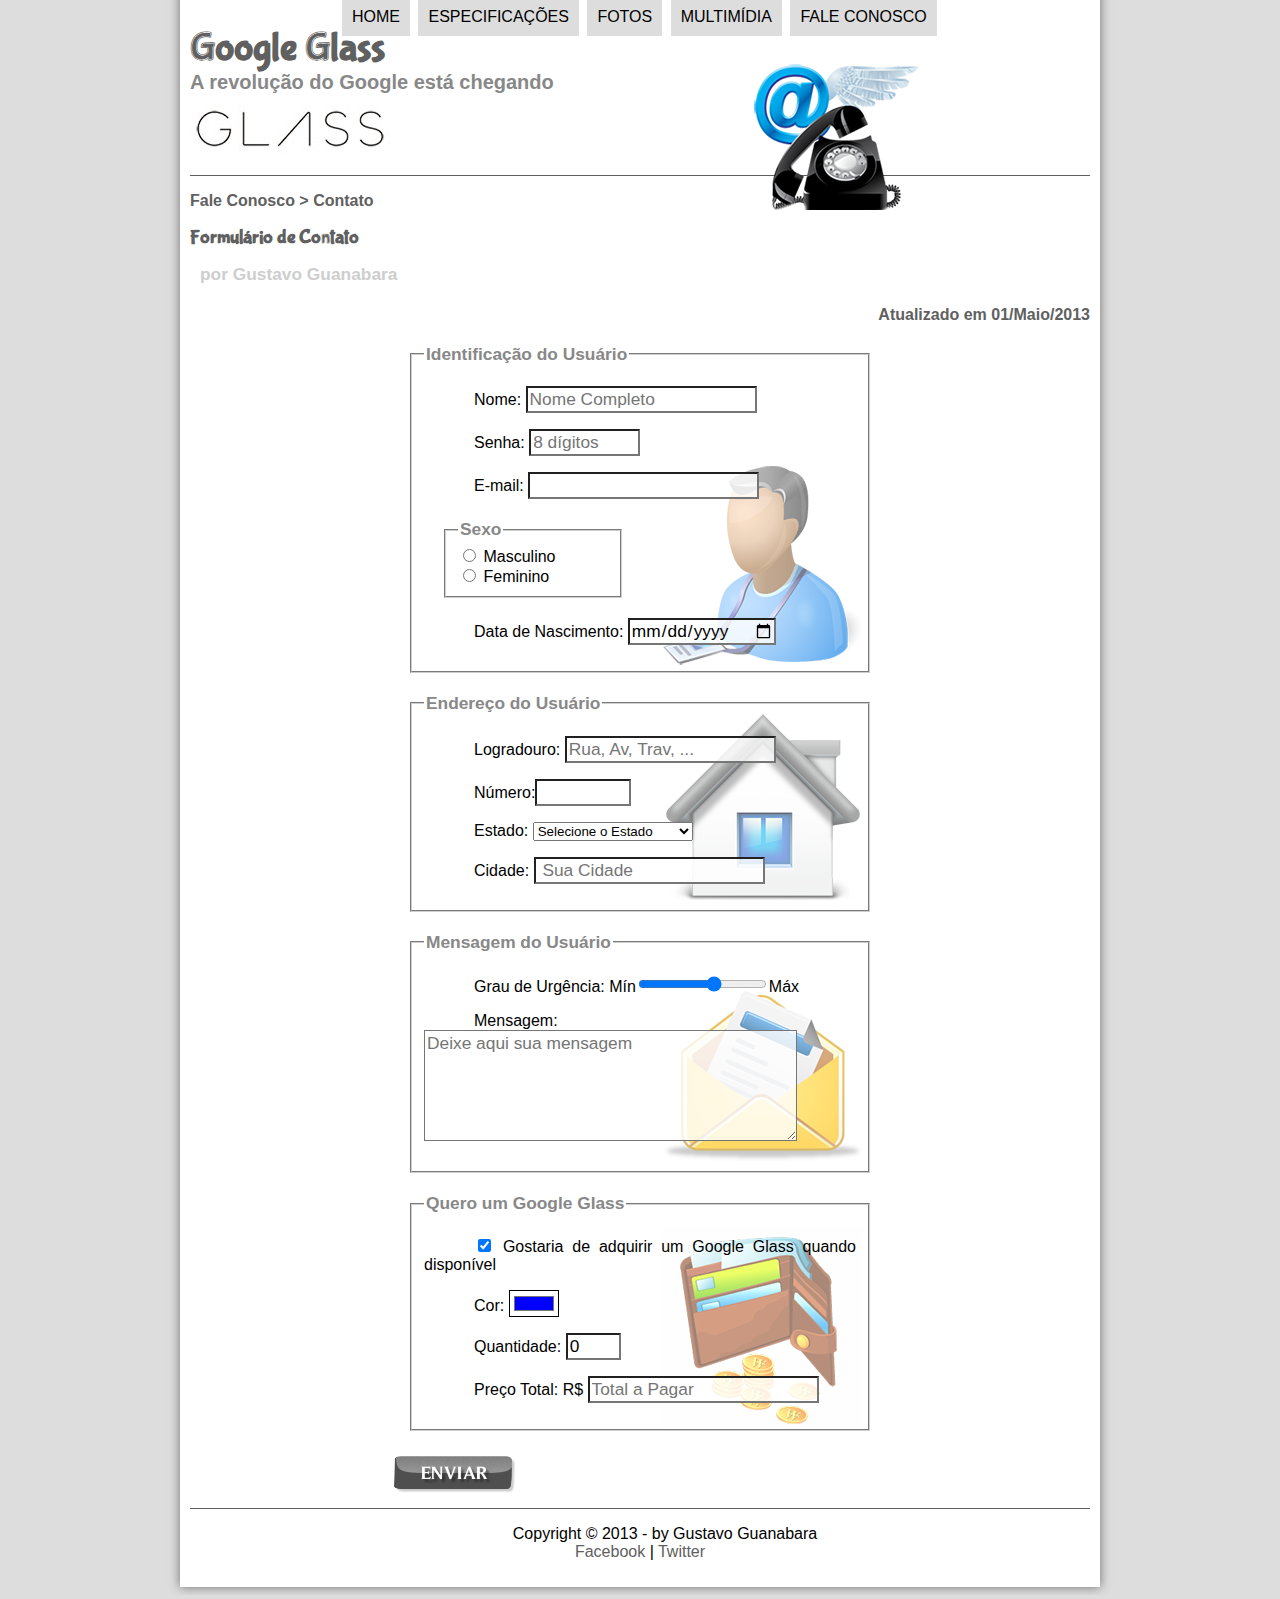
<file: projeto-glass-html5/fale-conosco.html>
<!DOCTYPE html>
<html lang="pt-br">

<head>
    <meta charset="UTF-8"/>
    <title>Tudo sobre Google Glass</title>
    <link rel="stylesheet" href="_css/estilo.css"/>
    <link rel="stylesheet" href="_css/form.css"/>
</head>
<script language="javascript" src="_javascript/funcoes.js"></script> 
<script>
    function calc_total() {
        var qtd = parseInt(document.getElementById('cQtd').value);
        tot = qtd * 1500;
        document.getElementById('cTot').value = tot;
    }
</script>
<body>
<div id="interface">

    <header id="cabecalho">
        <hgroup>
            <h1>Google Glass</h1>
            <h2>A revolução do Google está chegando</h2>
        </hgroup>

    <img id="icone" src="_imagens/contato.png"/>
        <nav id="menu">
            <h1>Menu Principal</h1>
            <ul>
                <li onmouseover="mudaFoto('_imagens/home.png')" onmouseout="mudaFoto('_imagens/contato.png')"><a href="index.html">Home</a></li>

                <li onmouseover="mudaFoto('_imagens/especificacoes.png')" onmouseout="mudaFoto('_imagens/contato.png')"><a href="specs.html">Especificações</a></li>

                <li onmouseover="mudaFoto('_imagens/fotos.png')" onmouseout="mudaFoto('_imagens/contato.png')"><a href="fotos.html">Fotos</a></li>

                <li onmouseover="mudaFoto('_imagens/multimidia.png')" onmouseout="mudaFoto('_imagens/contato.png')"><a href="multimidia.html">Multimídia</a></li>

                <li onmouseover="mudaFoto('_imagens/contato.png')" onmouseout="mudaFoto('_imagens/contato.png')"><a href="fale-conosco.html">Fale conosco</a></li>
            </ul>
        </nav>
    </header>
    <section id="corpo-full">
            <article id="noticia-principal">
                <header id="cabecalho-artigo">
                    <hgroup>               
                        <h3>Fale Conosco > Contato</h3>
                        <h1>Formulário de Contato</h1>
                        <h2>por Gustavo Guanabara</h2>
                        <h3 class="direita">Atualizado em 01/Maio/2013</h3>
                    </hgroup>
                </header>

        <form method="POST" id="fContato" action="mailto:mmds_150590@gmail.com" oninput="calc_total();">

            <fieldset id="usuario"><legend>Identificação do Usuário</legend>
                <p><label for="cNome">Nome:</label> <input type="text" name="tNome" id="cNome" size="20" maxlength="30" placeholder="Nome Completo"/></p>

                <p><label for="cSenha">Senha:</label> <input type="password" name="tSenha" id="cSenha" size="8" maxlength="8" placeholder="8 dígitos"/></p>

                <p><label for="cMail">E-mail:</label> <input type="email" name="tMail" id="cMail" size="20" maxlength="40"/></p>

                    <fieldset id="sexo"><legend>Sexo</legend>
                        <input type="radio" name="tSexo" id="cMasc"/> <label for="cMasc">Masculino</label>
                        </br>
                        <input type="radio" name="tSexo" id="cFem"/> <label for="cFem">Feminino</label>
                    </fieldset>

                <p><label for="cNasc">Data de Nascimento:</label> <input type="date" name="tNasc" id="cNasc"/></p>
            </fieldset>

            <fieldset id="endereco"><legend>Endereço do Usuário</legend>
                <p><label for="cRua">Logradouro:</label> <input type="text" name="tRua" id="cRua" size="18" maxlength="40" placeholder="Rua, Av, Trav, ..."/></p>

                <p><label for="cNum">Número:</label><input type="number" name="tNum" id="cNum" min="0" max="99999"/></p>

                <p><label for="cEst">Estado:</label>
                <select name="tEst" id="cEst">
                        <option value="0" selected>Selecione o Estado</option>
                        <option value="DF">Distrito Federal</option>
                    <optgroup label="Norte">
                        <option value="AM">Amazonas</option>
                        <option value="RR">Roraima</option>
                        <option value="AP">Amapá</option>
                        <option value="PA">Pará</option>
                        <option value="TO">Tocantins</option>
                        <option value="RO">Rondônia</option>
                        <option value="AC">Acre</option>
                    </optgroup>
                    <optgroup label="Nordeste">
                        <option value="MA">Maranhão</option>
                        <option value="PI">Piauí</option>
                        <option value="CE">Ceará</option>
                        <option value="RN">Rio Grande do Norte</option>
                        <option value="PE">Pernambuco</option>
                        <option value="PB">Paraíba</option>
                        <option value="SE">Sergipe</option>
                        <option value="AL">Alagoas</option>
                        <option value="BA">Bahia</option>
                    </optgroup>
                    <optgroup label="Centro-Oeste">
                        <option value="GO">Goiás</option>
                        <option value="MS">Mato Grosso do Sul</option>
                        <option value="MT">Mato Grosso</option>
                    </optgroup>
                    <optgroup label="Sudeste">
                        <option value="SP">São Paulo</option>
                        <option value="RJ">Rio de Janeiro</option>
                        <option value="MG">Minas Gerais</option>
                        <option value="ES">Espirito Santo</option>
                    </optgroup>
                    <optgroup label="Sul">
                        <option value="PR">Paraná</option>
                        <option value="RS">Rio Grande do Sul</option>
                        <option value="SC">Santa Catarina</option>
                    </optgroup>
                </select></p>

                <p><label for="cCid">Cidade:</label>
                <input type="text" name="tCid" id="cCid" size="20" maxlength="40" placeholder=" Sua Cidade" list="cidades"/></p>
                <datalist id="cidades">
                        <option value="Rio Branco"></option>
                        <option value="Maceió"></option>
                        <option value="Macapá"></option>
                        <option value="Manaus"></option>
                        <option value="Salvador"></option>
                        <option value="Fortaleza"></option>
                        <option value="Brasília"></option>
                        <option value="Vitória"></option>
                        <option value="Goiânia"></option>
                        <option value="São Luís"></option>
                        <option value="Cuiabá"></option>
                        <option value="Campo Grande"></option>
                        <option value="Belo Horizonte"></option>
                        <option value="Belém"></option>
                        <option value="João Pessoa"></option>
                        <option value="Curitiba"></option>
                        <option value="Recife"></option>
                        <option value="Teresina"></option>
                        <option value="Rio de Janeiro"></option>
                        <option value="Natal"></option>
                        <option value="Porto Alegre"></option>
                        <option value="Porto Velho"></option>
                        <option value="Boa Vista"></option>
                        <option value="Florianópolis"></option>
                        <option value="São Paulo"></option>
                        <option value="Aracaju"></option>
                        <option value="Palmas"></option>
                </datalist>
            </fieldset>

            <fieldset id="mensagem"><legend>Mensagem do Usuário</legend>
                <p><label for="cUrg">Grau de Urgência:</label>
                Mín<input type="range" name="tUrg" id="cUrg" min="0" max="10" step="2"/>Máx</p>

                <p><label for="cMsg">Mensagem:</label>
                <textarea name="tMsg" id="cMsg" cols="35" rows="5" placeholder="Deixe aqui sua mensagem"></textarea></p>
            </fieldset>

            <fieldset id="pedido"><legend>Quero um Google Glass</legend>
                <p><input type="checkbox" name="tPed" id="cPed" checked/>
                <label for="cPed">Gostaria de adquirir um Google Glass quando disponível</label></p>
                <p><label for="cCor">Cor:</label>
                <input type="color" name="tCor" id="cCor" value="#0000ff"/></p>
                <p><label for="cQtd">Quantidade:</label>
                <input type="number" name="tQtd" id="cQtd" min="0" max="5" value="0"/></p>
                <p><label for="cTot">Preço Total: R$</label>
                <input type="text" name="tTot" id="cTot" placeholder="Total a Pagar" readonly/></p>   
            </fieldset>

            <input type="image" name="tEnviar" src="_imagens/botao-enviar.png"/>
        </form>
    <footer id="rodape">
        <p>Copyright &copy; 2013 - by Gustavo Guanabara </br>
        <a href="http://facebook.com/cursosemvideo" target="_blank">Facebook</a> |
        <a href="http://twitter.com/cursosemvideo" target="_blank">Twitter</a></p>
    </footer>
</div>
</body>
</html>
</file>
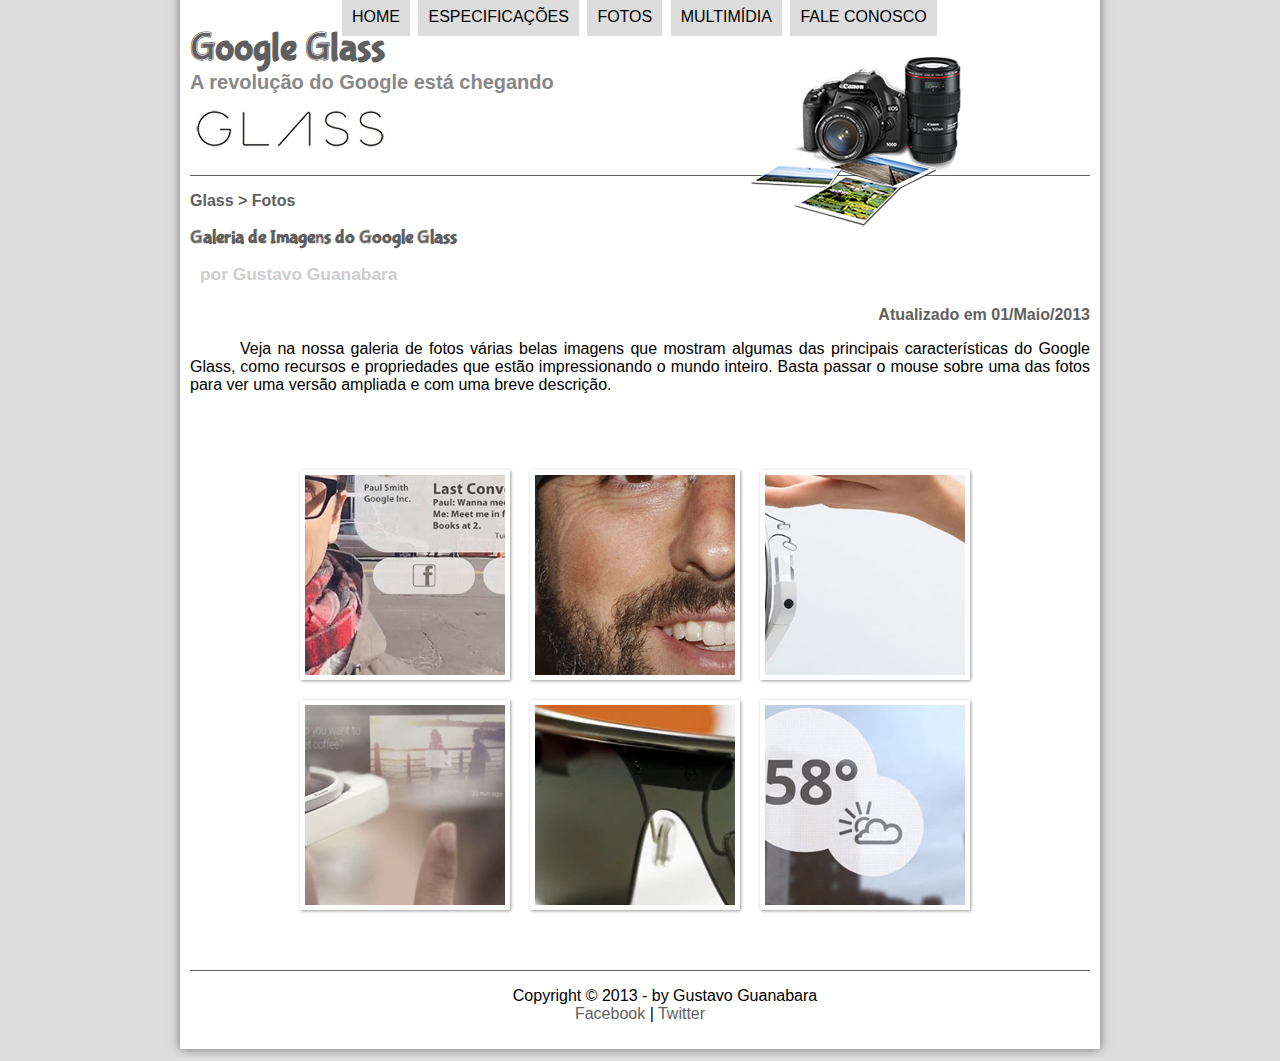
<file: projeto-glass-html5/fotos.html>
<!DOCTYPE html>
<html lang="pt-br">

<head>
    <meta charset="UTF-8"/>
    <title>Tudo sobre Google Glass</title>
    <link rel="stylesheet" href="_css/estilo.css"/>
    <link rel="stylesheet" href="_css/fotos.css"/>
</head>
<script language="javascript" src="_javascript/funcoes.js"></script> 
<body>
<div id="interface">

    <header id="cabecalho">
        <hgroup>
            <h1>Google Glass</h1>
            <h2>A revolução do Google está chegando</h2>
        </hgroup>

    <img id="icone" src="_imagens/fotos.png"/>
        <nav id="menu">
            <h1>Menu Principal</h1>
            <ul>
                <li onmouseover="mudaFoto('_imagens/home.png')" onmouseout="mudaFoto('_imagens/fotos.png')"><a href="index.html">Home</a></li>

                <li onmouseover="mudaFoto('_imagens/especificacoes.png')" onmouseout="mudaFoto('_imagens/fotos.png')"><a href="specs.html">Especificações</a></li>

                <li onmouseover="mudaFoto('_imagens/fotos.png')" onmouseout="mudaFoto('_imagens/fotos.png')"><a href="fotos.html">Fotos</a></li>

                <li onmouseover="mudaFoto('_imagens/multimidia.png')" onmouseout="mudaFoto('_imagens/fotos.png')"><a href="multimidia.html">Multimídia</a></li>

                <li onmouseover="mudaFoto('_imagens/contato.png')" onmouseout="mudaFoto('_imagens/fotos.png')"><a href="fale-conosco.html">Fale conosco</a></li>
            </ul>
        </nav>
    </header>

    <section id="corpo-full">
        <article id="noticia-principal">
            <header id="cabecalho-artigo">
                <hgroup>               
                    <h3>Glass > Fotos</h3>
                    <h1>Galeria de Imagens do Google Glass</h1>
                    <h2>por Gustavo Guanabara</h2>
                    <h3 class="direita">Atualizado em 01/Maio/2013</h3>
                </hgroup>
            </header>

<p>Veja na nossa galeria de fotos várias belas imagens que mostram algumas das principais características do Google Glass, como recursos e propriedades que estão impressionando o mundo inteiro. Basta passar o mouse sobre uma das fotos para ver uma versão ampliada e com uma breve descrição.</p>

<ul id="album-fotos">
    <li id="foto01"><span>Agenda e lembretes</span></li>
    <li id="foto02"><span>Sergey Brin usando o Glass</span></li>
    <li id="foto03"><span>Leve e compacto</span></li>
    <li id="foto04"><span>Sensação de uma tela de 50"</span></li>
    <li id="foto05"><span>Vários tipos de lente</span></li>
    <li id="foto06"><span>Informações importantes</span></li>
</ul>

        </article>
    </section>

    <footer id="rodape">
        <p>Copyright &copy; 2013 - by Gustavo Guanabara </br>
            <a href="http://facebook.com/cursosemvideo" target="_blank">Facebook</a> |
            <a href="http://twitter.com/cursosemvideo" target="_blank">Twitter</a></p>
    </footer>
</div>
</body>
</html>
</file>
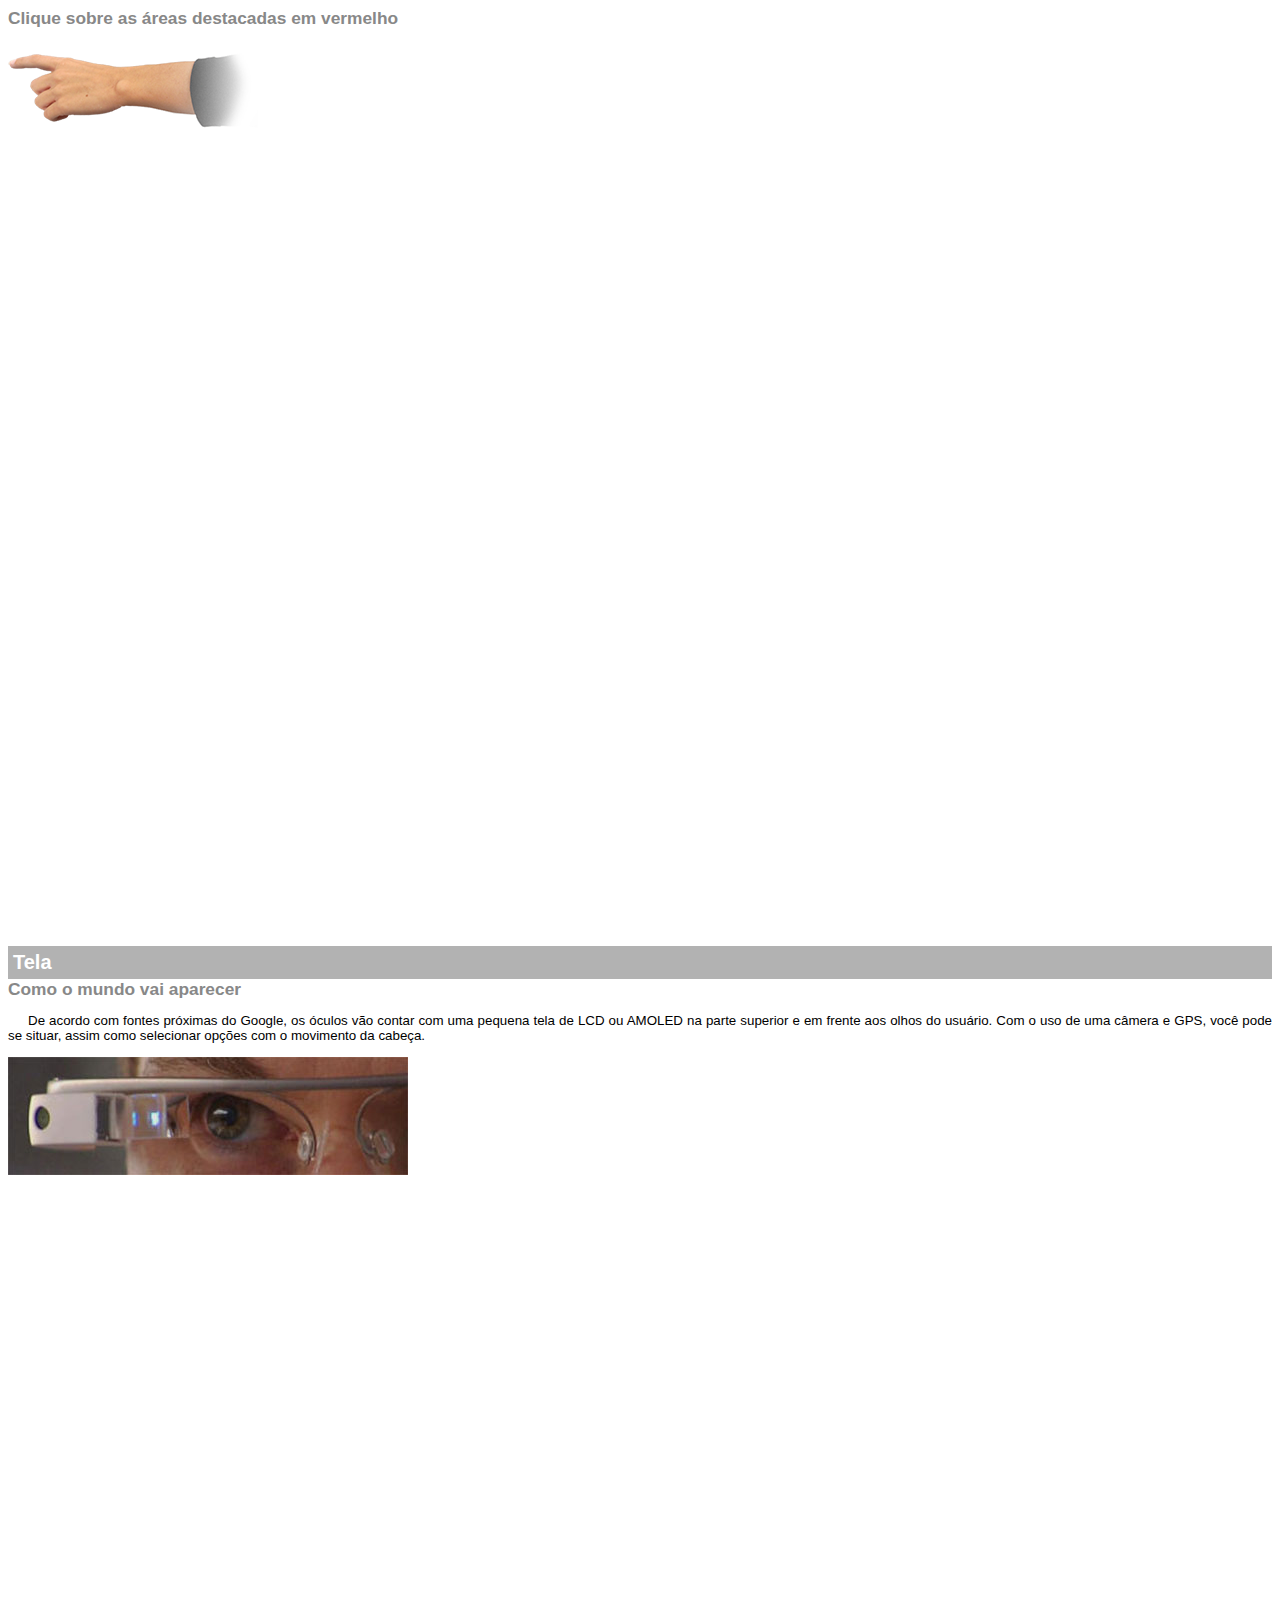
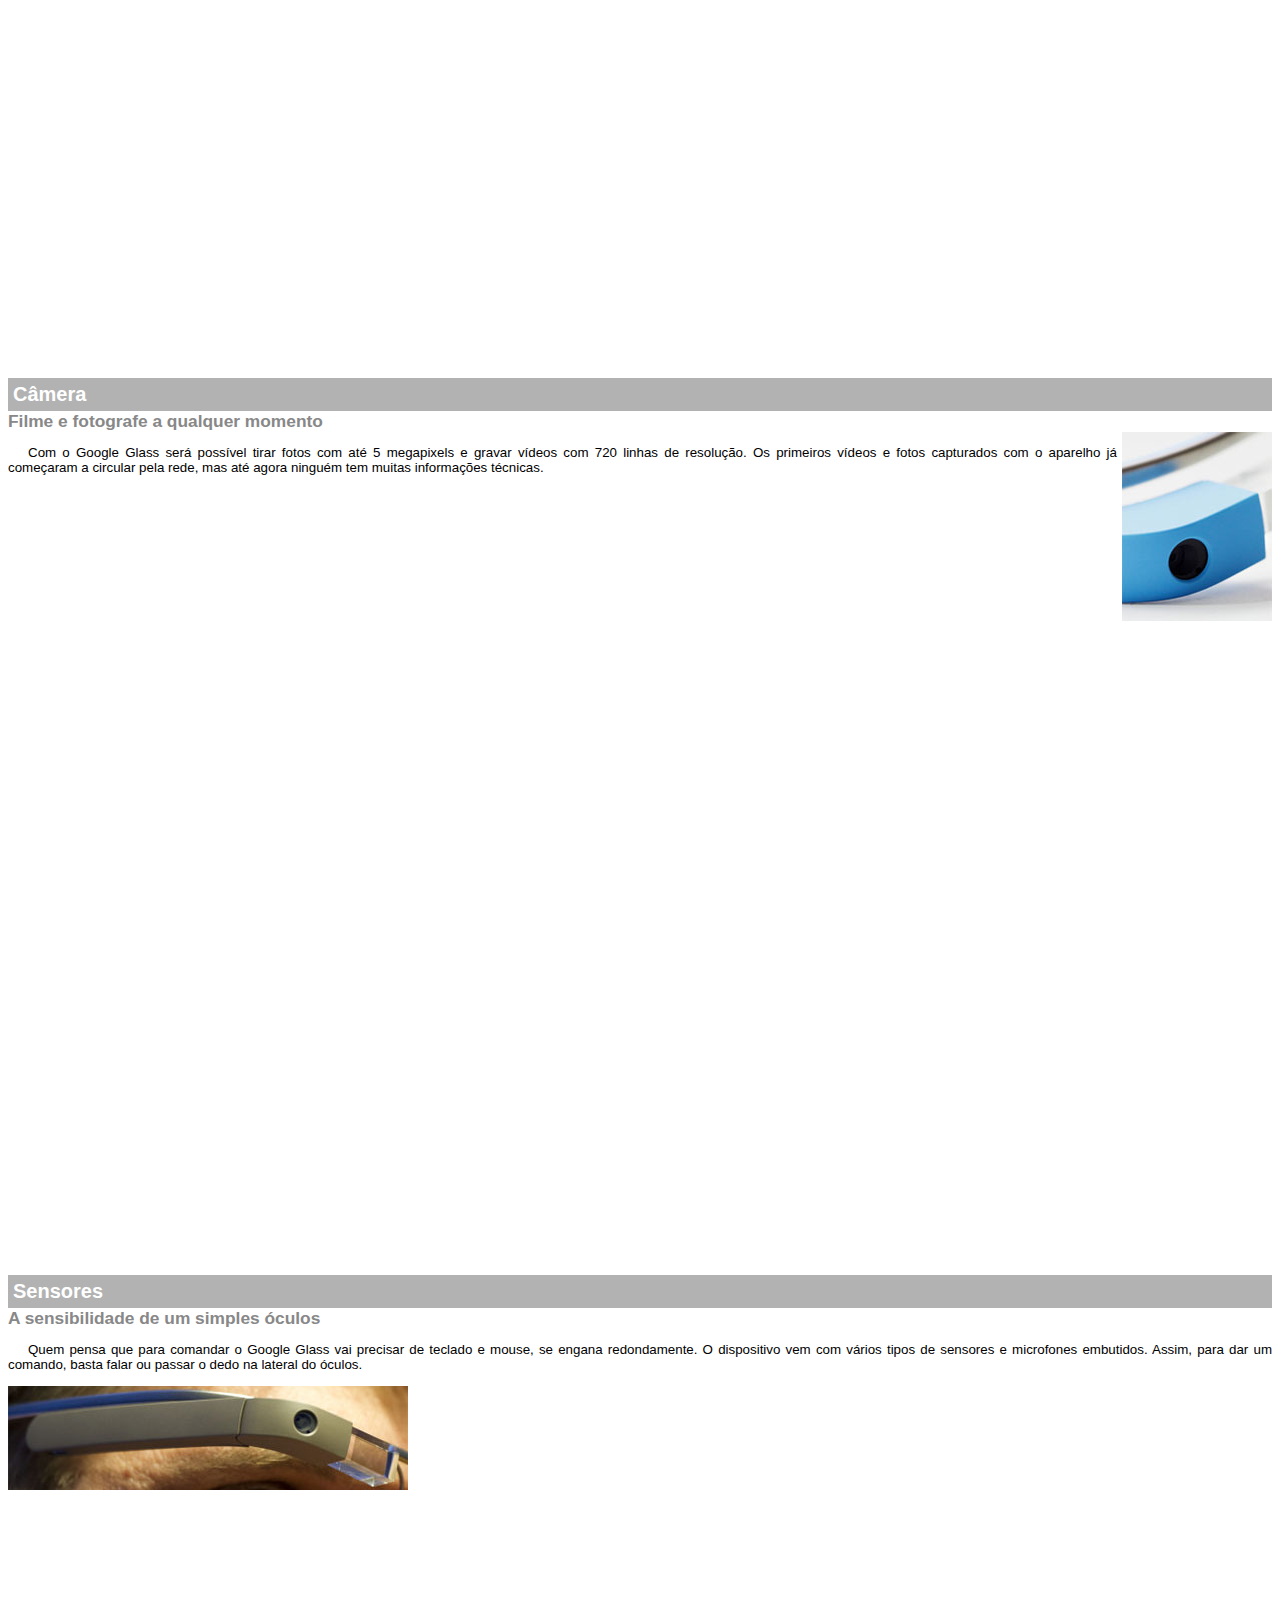
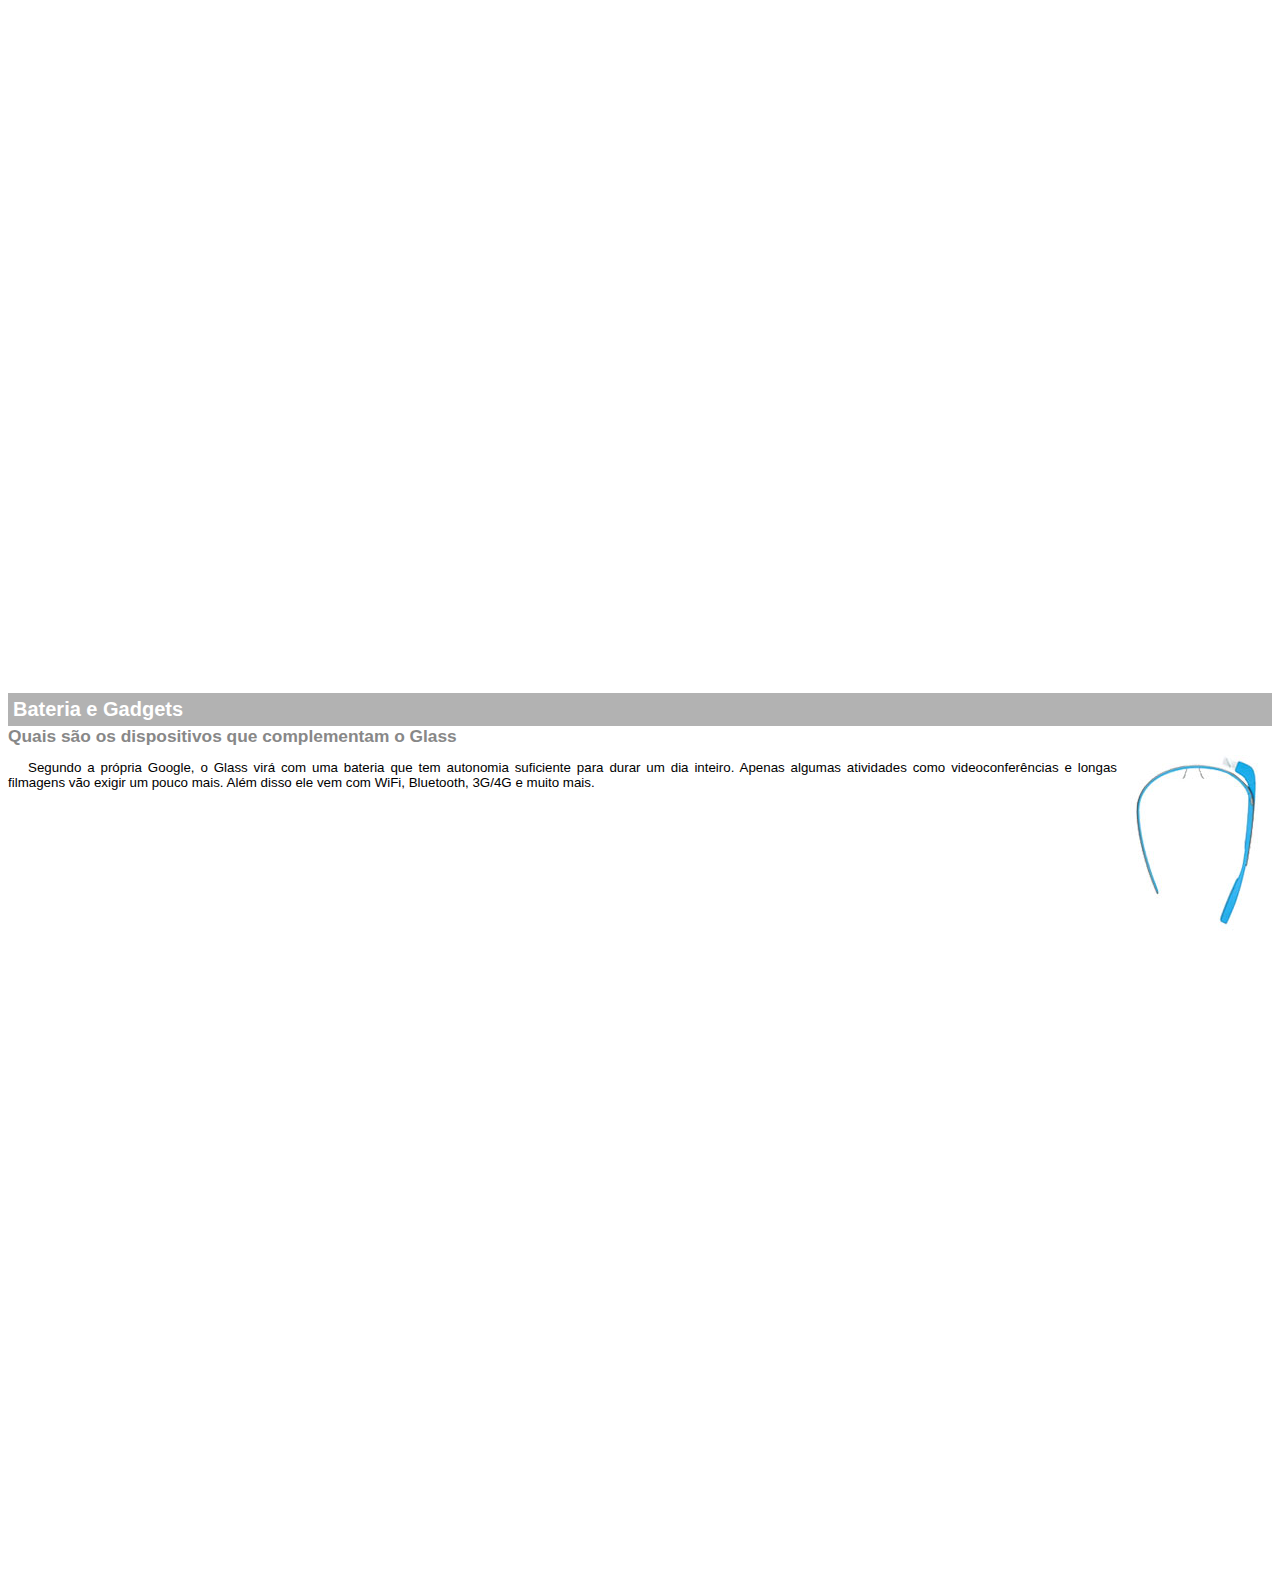
<file: projeto-glass-html5/google-glass.html>
<!DOCTYPE html>
<html lang="pt-br">
    <head>
        <meta charset="UTF-8"/>
        <title>Informações sobre o Google Glass</title>
        <style>
            body {
                font-family: Arial;
                font-size: 10pt;
            }
            p {
                text-align: justify;
                text-indent: 20px;
            }
            article h1 {
                font-size: 15pt;
                color: #fff;
                background-color: rgba(0,0,0,.3);
                padding: 5px;
                margin: 0px;
            }
            article h2 {
                font-size: 13pt;
                color: #888888;
                margin: 0px;
            }
            article {
                margin-bottom: 800px;
            }
            img.img-dir {
                display: block;
                float: right;
                margin-left: 5px;
            }
        </style>
    </head>
    <body>
        <article id="topo">
            <header>
                <h2>Clique sobre as áreas destacadas em vermelho</h2>
            </header>
            <img src="_imagens/mao.png" alt="Mão apontando para a esquerda"/>
        </article>

        <article id="tela">
            <header>
                <h1>Tela</h1>
                <h2>Como o mundo vai aparecer</h2>
            </header>
            <p>De acordo com fontes próximas do Google, os óculos vão contar com uma pequena tela de LCD ou AMOLED na parte superior e em frente aos olhos do usuário. Com o uso de uma câmera e GPS, você pode se situar, assim como selecionar opções com o movimento da cabeça.</p>
            <img src="_imagens/det-tela.jpg" alt="Tela do Google Glass"/>
        </article>

        <article id="camera">
            <header>
                <h1>Câmera</h1>
                <h2>Filme e fotografe a qualquer momento</h2>
            </header>
            <img src="_imagens/det-camera.jpg" class="img-dir" alt="Câmera do Google Glass"/>
            <p>Com o Google Glass será possível tirar fotos com até 5 megapixels e gravar vídeos com 720 linhas de resolução. Os primeiros vídeos e fotos capturados com o aparelho já começaram a circular pela rede, mas até agora ninguém tem muitas informações técnicas.</p>
        </article>

        <article id="sensores">
            <header>
                <h1>Sensores</h1>
                <h2>A sensibilidade de um simples óculos</h2>
            </header>
            <p>Quem pensa que para comandar o Google Glass vai precisar de teclado e mouse, se engana redondamente. O dispositivo vem com vários tipos de sensores e microfones embutidos. Assim, para dar um comando, basta falar ou passar o dedo na lateral do óculos.</p>
            <img src="_imagens/det-touch.jpg" alt="Sensores do Google Glass"/>
        </article>

        <article id="gadgets">
            <header>
                <h1>Bateria e Gadgets</h1>
                <h2>Quais são os dispositivos que complementam o Glass</h2>
            </header>
            <img src="_imagens/det-bateria.jpg" class="img-dir" alt="Bateria e Gadgets do Google Glass"/>
            <p>Segundo a própria Google, o Glass virá com uma bateria que tem autonomia suficiente para durar um dia inteiro. Apenas algumas atividades como videoconferências e longas filmagens vão exigir um pouco mais. Além disso ele vem com WiFi, Bluetooth, 3G/4G e muito mais.</p>
        </article>
    </body>
</html>
</file>
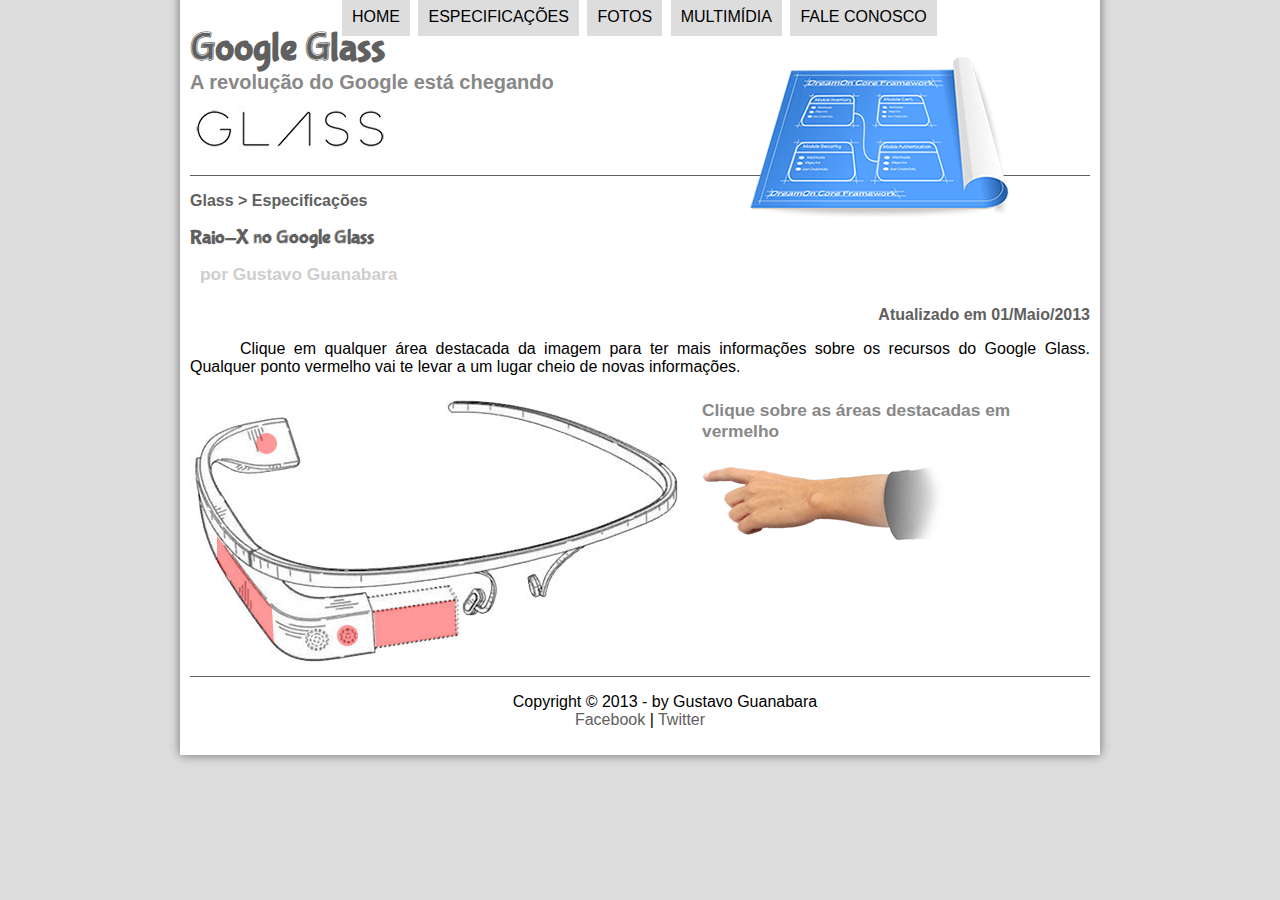
<file: projeto-glass-html5/specs.html>
<!DOCTYPE html>
<html lang="pt-br">

<head>
    <meta charset="UTF-8"/>
    <title>Tudo sobre Google Glass</title>
    <link rel="stylesheet" href="_css/estilo.css"/>
    <link rel="stylesheet" href="_css/specs.css"/>
</head>
<script language="javascript" src="_javascript/funcoes.js"></script> 
<body>
<div id="interface">

    <header id="cabecalho">
        <hgroup>
            <h1>Google Glass</h1>
            <h2>A revolução do Google está chegando</h2>
        </hgroup>

    <img id="icone" src="_imagens/especificacoes.png"/>
        <nav id="menu">
            <h1>Menu Principal</h1>
            <ul>
                <li onmouseover="mudaFoto('_imagens/home.png')" onmouseout="mudaFoto('_imagens/especificacoes.png')"><a href="index.html">Home</a></li>

                <li onmouseover="mudaFoto('_imagens/especificacoes.png')" onmouseout="mudaFoto('_imagens/especificacoes.png')"><a href="specs.html">Especificações</a></li>

                <li onmouseover="mudaFoto('_imagens/fotos.png')" onmouseout="mudaFoto('_imagens/especificacoes.png')"><a href="fotos.html">Fotos</a></li>

                <li onmouseover="mudaFoto('_imagens/multimidia.png')" onmouseout="mudaFoto('_imagens/especificacoes.png')"><a href="multimidia.html">Multimídia</a></li>

                <li onmouseover="mudaFoto('_imagens/contato.png')" onmouseout="mudaFoto('_imagens/especificacoes.png')"><a href="fale-conosco.html">Fale conosco</a></li>
            </ul>
        </nav>
    </header>

    <section id="corpo-full">
        <article id="noticia-principal">
            <header id="cabecalho-artigo">
                <hgroup>               
                    <h3>Glass > Especificações</h3>
                    <h1>Raio-X no Google Glass</h1>
                    <h2>por Gustavo Guanabara</h2>
                    <h3 class="direita">Atualizado em 01/Maio/2013</h3>
                </hgroup>
            </header>

        <p>Clique em qualquer área destacada da imagem para ter mais informações sobre os recursos do Google Glass. Qualquer ponto vermelho vai te levar a um lugar cheio de novas informações.</p>

            <section id="conteudo">
                <img src="_imagens/glass-esquema-marcado.jpg" usemap="#meumapa"/>
                <map name="meumapa">
                    <area shape="rect" coords="178,205,270,244" href="google-glass.html#tela" target="janela"/>
                    <area shape="circle" coords="158,243,12" href="google-glass.html#camera" target="janela"/>
                    <area shape="circle" coords="73,52,12" href="google-glass.html#gadgets" target="janela"/>
                    <area shape="poly" coords="28,143,83,216,84,249,27,169" href="google-glass.html#sensores" target="janela"/>
                </map>
                <iframe src="google-glass.html" name="janela" id="frame-spec"></iframe>
            </section>
        </article>
    </section>

<footer id="rodape">
    <p>Copyright &copy; 2013 - by Gustavo Guanabara </br>
        <a href="http://facebook.com/cursosemvideo" target="_blank">Facebook</a> |
        <a href="http://twitter.com/cursosemvideo" target="_blank">Twitter</a></p>
</footer>
</div>
</body>
</html>
</file>
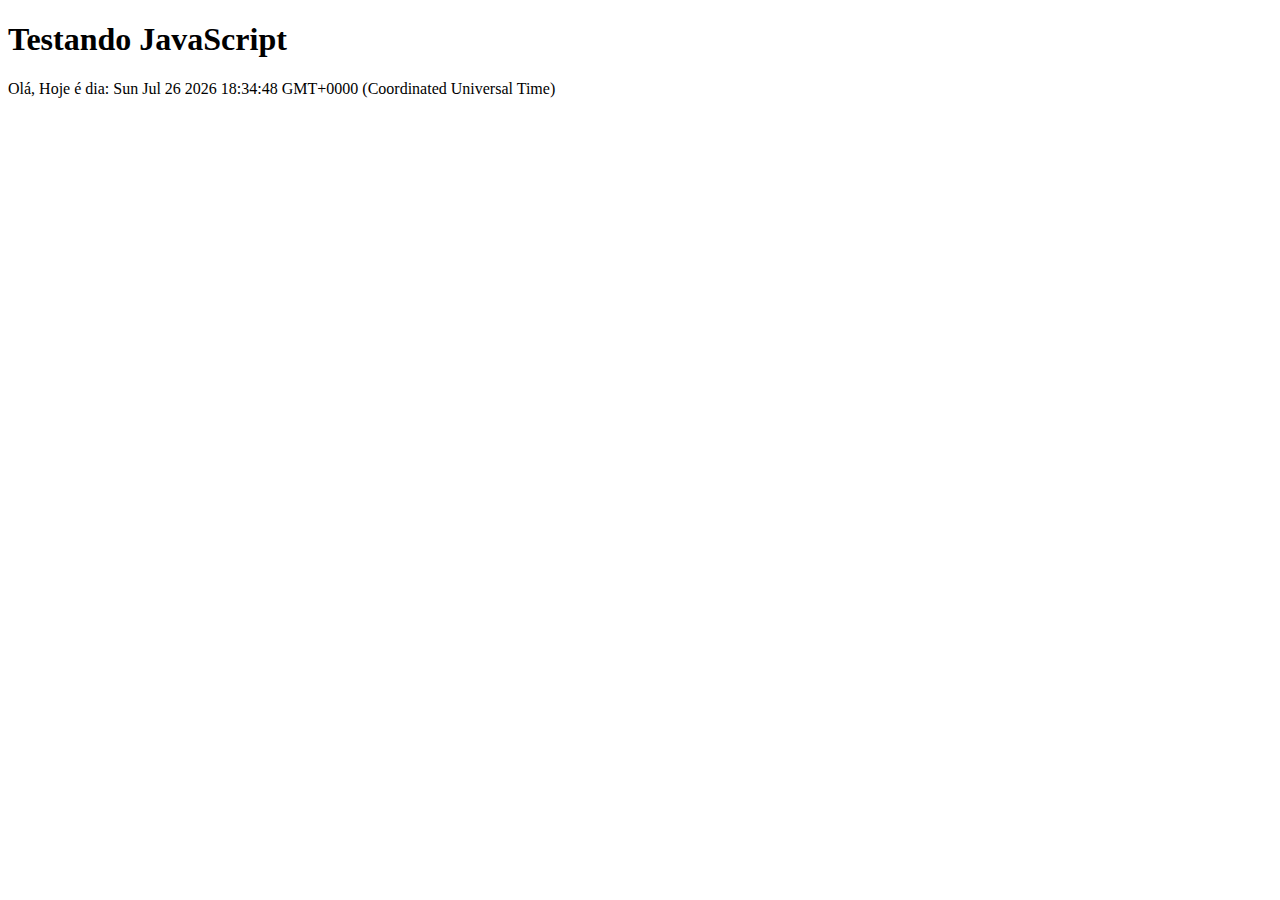
<file: projeto-glass-html5/testejs01.html>
<!DOCTYPE html>
<html lang="pt-br">
    <head>
        <title>Testando JavaScript</title>
        <meta charset="UTF-8"/>
    </head>
    <body>
        <h1>Testando JavaScript</h1>
    <script>
       document.write("Olá, Hoje é dia: " + Date());
    </script>

    </body>
</html>
</file>
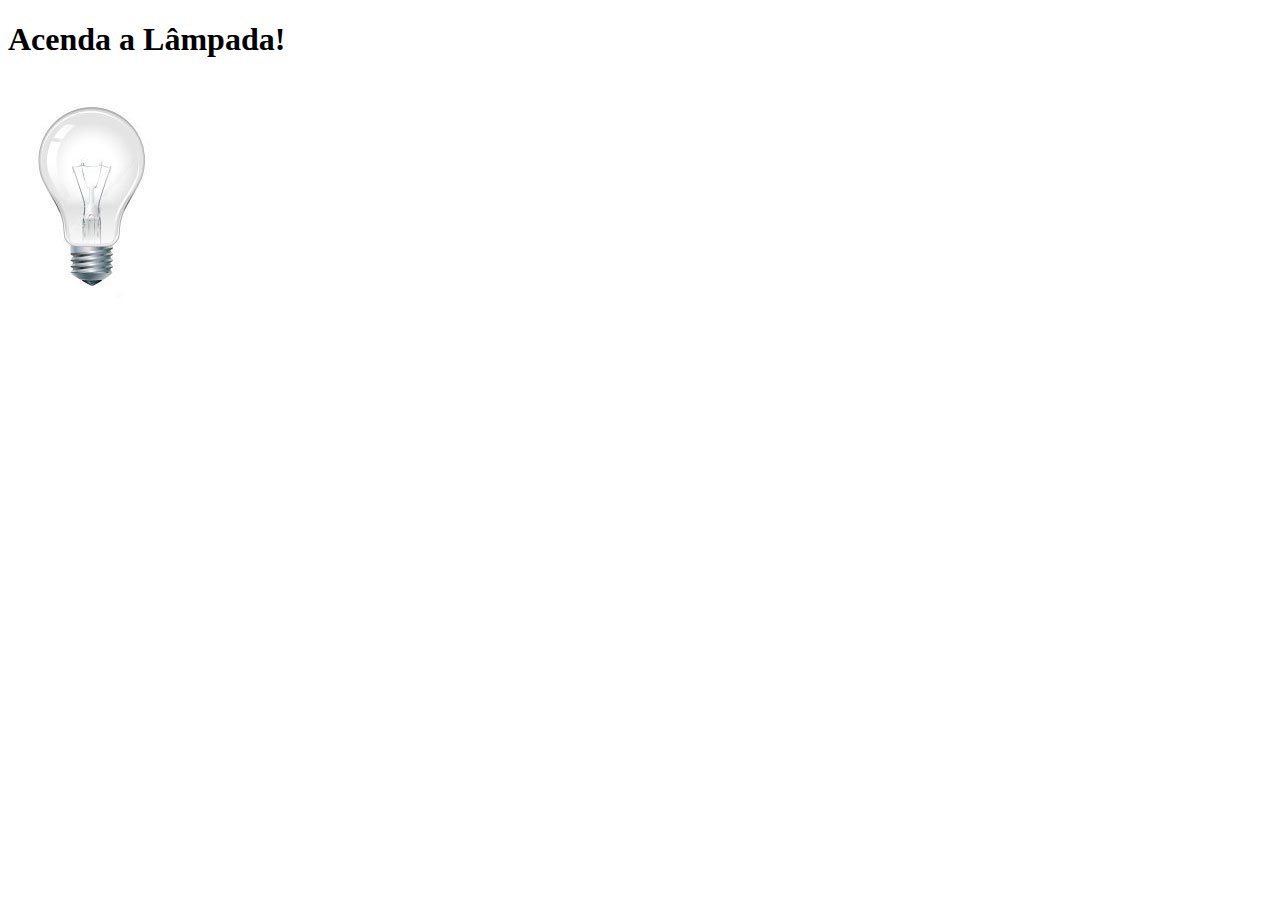
<file: projeto-glass-html5/testejs02.html>
<!DOCTYPE html>
<html lang="pt-br">
    <head>
        <title>Teste JavaScript</title>
        <meta charset="UTF-8"/>
        <script>
            function acendeLampada() {
                document.getElementById("luz").src="_imagens/lampada-acesa.jpg";
            }
            function apagaLampada() {
                document.getElementById("luz").src="_imagens/lampada-apagada.jpg";
            }
            function quebraLampada() {
                document.getElementById("luz").src="_imagens/lampada-quebrada.jpg";
            }
        </script>
    </head>
    <body>
        <h1>Acenda a Lâmpada!</h1>
        <img src="_imagens/lampada-apagada.jpg" id="luz" onmousemove="acendeLampada()" onmouseout="apagaLampada()" onclick="quebraLampada()"/>
    </body>
</html>
</file>
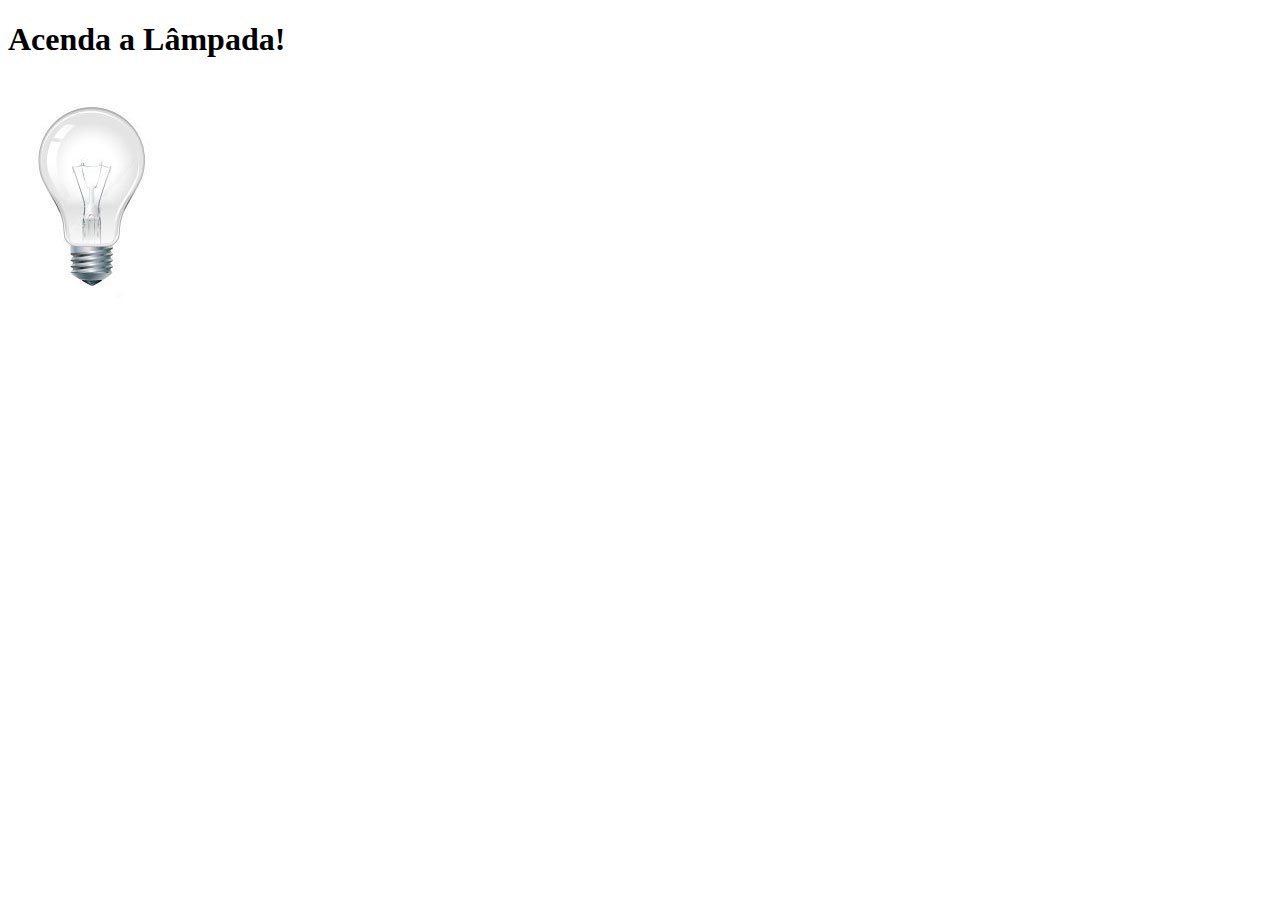
<file: projeto-glass-html5/testejs03.html>
<!DOCTYPE html>
<html lang="pt-br">
    <head>
        <title>Teste JavaScript</title>
        <meta charset="UTF-8"/>
        <script>
            var quebrada = false;
            function mudaLampada(tipo) {
                if (tipo == 1) {
                    arquivo ="_imagens/lampada-acesa.jpg"
                }
                if (tipo == 2) {
                    arquivo ="_imagens/lampada-apagada.jpg"
                }
                if (tipo == 3) {
                    arquivo ="_imagens/lampada-quebrada.jpg"
                }
                if (!quebrada) {
                document.getElementById("luz").src= arquivo;
                if (tipo == 3) {
                    quebrada = true;
                    }
                }
            }
        </script>
    </head>
    <body>
        <?php
        
        ?>
        <h1>Acenda a Lâmpada!</h1>
        <img src="_imagens/lampada-apagada.jpg" id="luz" onmousemove="mudaLampada(1)" onmouseout="mudaLampada(2)" onclick="mudaLampada(3)"/>
    </body>
</html>
</file>
<file: projeto-glass-html5/_css/estilo.css>
@charset "UTF-8";
@import url('https://fonts.googleapis.com/css?family=Titillium+Web&display=swap');
@font-face {
    font-family: 'FonteLogo';
    src: url("../_fonts/bubblegum-sans-regular.otf");
}

body {
    background-color: #dddddd;
    color: rgba(0,0,0,1);
    font-family: Arial, sans-serif;
}

div#interface {
    width: 900px;
    background-color: #ffffff;
    margin: -20px auto 0px auto;
    box-shadow: 0px 0px 10px rgba(0,0,0,.5);
    padding: 10px;
}

p {
    text-align: justify;
    text-indent: 50px;
}

a {
    color: #606060;
    text-decoration: none;
}

a:hover {
    text-decoration: underline;
}
header#cabecalho img#icone {
    position: absolute;
    left: 750px;
    top: 57px;
}

header#cabecalho {
    border-bottom: 1px #606060 solid;
    height: 150px;
    background: url("../_imagens/glass-logo-peq.jpg") no-repeat 0px 80px;
}

header#cabecalho h1 {
    font-family: 'FonteLogo', sans-serif;
    font-size: 30pt;
    color: #606060;
    text-shadow: 1px 1px px rgba(0,0,0,.6);
    padding: 0px;
    margin-bottom: 0px;
}

header#cabecalho h2 {
    font-family: font-family: 'Titillium Web', sans-serif;
    font-size: 15pt;
    color: #888888;
    padding: 0px;
    margin-top: 0px;
}

/* Formatação de imagens com legendas */

figure.foto-legenda {
    position: relative;
    border: 8px solid white;
    box-shadow: 1px 1px 4px black;
}

figure.foto-legenda img {
    width: 100%;
    height: 100%;
}

figure.foto-legenda figcaption {
    opacity: 0;
    position: absolute;
    top: 0px;
    background-color: rgba(0,0,0,.4);
    color: white;
    width: 100%;
    height: 100%;
    padding: 10px;
    box-sizing: border-box;
}

figure.foto-legenda:hover figcaption {
    opacity: 1;
    transition: opacity 1s;
}

/* Formatação do Menu */

nav#menu {
    display: block;
}

nav#menu ul {
    list-style: none;
    text-transform: uppercase;
    position: absolute;
    top: -20px;
    left: 300px;
}

nav#menu li {
    display: inline-block;
    background-color: #dddddd;
    padding: 10px;
    margin: 2px;
    transition: background-color 1s;
}

nav#menu li:hover {
    background-color: #606060;
}

nav#menu h1 {
    display: none;
}

nav#menu a {
    color: #000000;
    text-decoration: none;
}

nav#menu a:hover {
    color: white;
}

section#corpo {
    display: block;
    width: 500px;
    float: left;
    border-right: 1px solid #606060;
    padding-right: 15px;
}

article#noticia-principal h2 {
    font-size: 13pt;
    color: #606060;
    background-color: #dddddd;
    padding: 5px 0px 5px 10px;
    margin: 10px 0px 10px 0px;
}

header#cabecalho-artigo h1 {
    font-family: 'FonteLogo', sans-serif;
    font-size: 20px;
    color: #606060;
    margin-bottom: 0px;
    margin-top: 0px;
}

header#cabecalho-artigo h2 {
    font-size: 13pt;
    color: #cecece;
    background-color: #ffffff; 
}

header#cabecalho-artigo h3 {
    font-size: 12pt;
    color: #606060;
}

.direita {
    text-align: right;
}

table#tabelaspec {
    border: 1px solid #606060;
    border-spacing: 0px;
}

table#tabelaspec td {
    border: 1px solid #606060;
    padding: 10px;
    text-align: center;
    vertical-align: middle;
}

table#tabelaspec td.ce {
    color: #ffffff;
    background-color: #606060;
    vertical-align: top;
    font-weight: bold;
}

table#tabelaspec td.cd {
    background-color: #cecece;
}

table#tabelaspec caption {
    color: #888888;
    font-size: 13pt;
    font-weight: bolder;
}

table#tabelaspec caption span {
    display: block;
    float: right;
    color: #000000;
    font-size: 8pt;
    margin-top: 10px;
}

aside#lateral {
    display: block;
    width: 350px;
    float: right;
    background-color: #dddddd;
    padding: 10px;
    margin-top: 10px;
    margin-right: 3px;
    box-shadow: 2px 2px 2px rgba(0,0,0,.5);
}

aside#lateral h1 {
    font-family: 'FonteLogo', sans-serif;
    font-size: 20pt;
    color: #606060;
    margin-top: 0px;
}

aside#lateral h2 {
    background-color: #606060;
    font-size: 13pt;
    color: #ffffff;
    padding: 5px;
}

#filme-index2 {
    width: 100%;
}   

footer#rodape {
    clear: both;
    border-top: 1px solid #606060;
}

footer#rodape p {
    text-align: center;
}
</file>
<file: projeto-glass-html5/_css/form.css>
@charset "UTF-8";

form {
    width: 500px;
    margin: auto;
}

input, textarea {
    font-family: sans-serif;
    font-weight: normal;
    font-size: 13pt;
    background-color: rgba(255,255,255,.8);
}

input:hover, textarea:hover {
    background-color: #ddd;
}

legend {
    color: #888;
    font-weight: bold;
    font-size: 13pt;
    font-family: sans-serif;
}

fieldset {
    border-color: #cecece;
    margin: 20px;
}

fieldset#sexo {
    width: 150px;
}

fieldset#usuario {
    background: url("../_imagens/icone-contato.png") no-repeat 98% 95%;
}

fieldset#endereco {
    background: url("../_imagens/icone-endereco.png") no-repeat 98% 95%;
}

fieldset#mensagem {
    background: url("../_imagens/icone-mensagem.png") no-repeat 98% 95%;
}

fieldset#pedido {
    background: url("../_imagens/icone-pagamento.png") no-repeat 98% 95%;
}
</file>
<file: projeto-glass-html5/_css/fotos.css>
@charset "UTF-8";

ul#album-fotos {
    width: 700px;
    margin: 0 auto;
    padding: 50px;
    overflow: hidden;
    list-style: none;
}

ul#album-fotos>li {
    float: left;
    width: 200px;
    height: 200px;
    margin: 10px;
    border: 5px solid #fff;
    background-color: #fff;
    box-shadow: 1px 1px 3px rgba(0,0,0,.4);
    -webkit-transition: all .3s ease-in;
}

ul#album-fotos>li:hover {
    -webkit-transform: scale(1.5);
}

ul#album-fotos>li>span {
    opacity: 0;
    color: #fff;
    text-shadow: 1px 1px 1px #000;
    background-color: rgba(0,0,0,.3);
    font-size: 9pt;
    line-height: 370px;
    padding: 5px;
}

ul#album-fotos>li:hover>span {
    opacity: 1;
}


ul#album-fotos > li#foto01 {
    background: url('../_imagens/galeria-01.jpg') no-repeat;
    background-position: 50% 50%;
    background-size: 400px;
    background-color: #fff;
}

ul#album-fotos > li#foto01:hover {
    background-position: 0px 0px;
    background-size: 200px 200px;
}

ul#album-fotos > li#foto02 {
    background: url('../_imagens/galeria-02.jpg') no-repeat;
    background-position: 50% 50%;
    background-size: 400px;
    background-color: #fff;
}

ul#album-fotos > li#foto02:hover {
    background-position: 0px 0px;
    background-size: 200px 200px;
}

ul#album-fotos > li#foto03 {
    background: url('../_imagens/galeria-03.jpg') no-repeat;
    background-position: 50% 50%;
    background-size: 400px;
    background-color: #fff;
}

ul#album-fotos > li#foto03:hover {
    background-position: 0px 0px;
    background-size: 200px 200px;
}

ul#album-fotos > li#foto04 {
    background: url('../_imagens/galeria-04.jpg') no-repeat;
    background-position: 50% 50%;
    background-size: 400px;
    background-color: #fff;
}

ul#album-fotos > li#foto04:hover {
    background-position: 0px 0px;
    background-size: 200px 200px;
}

ul#album-fotos > li#foto05 {
    background: url('../_imagens/galeria-05.jpg') no-repeat;
    background-position: 50% 50%;
    background-size: 400px;
    background-color: #fff;
}

ul#album-fotos > li#foto05:hover {
    background-position: 0px 0px;
    background-size: 200px 200px;
}

ul#album-fotos > li#foto06 {
    background: url('../_imagens/galeria-06.jpg') no-repeat;
    background-position: 50% 50%;
    background-size: 400px;
    background-color: #fff;
}

ul#album-fotos > li#foto06:hover {
    background-position: 0px 0px;
    background-size: 200px 200px;
}
</file>
<file: projeto-glass-html5/_css/specs.css>
@charset "UTF-8";

section#conteudo {
    width: 1000px;
    margin: auto;
}

iframe#frame-spec {
    width: 400px;
    height: 280px;
    border: none;
    overflow: hidden;
}

iframe#frame-spec::-webkit-scrollbar {
    display: none;
}
</file>
